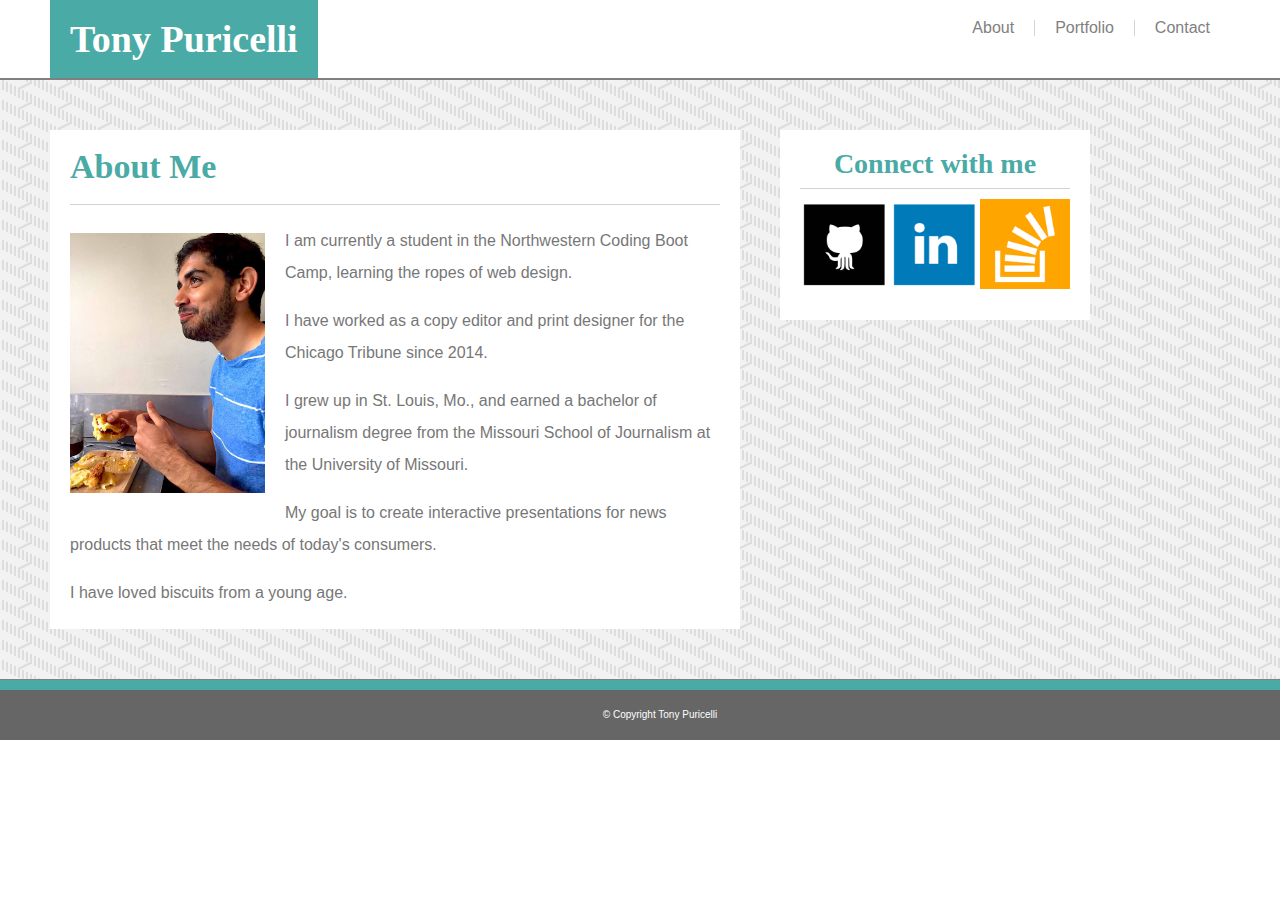
<file: index.html>
<!DOCTYPE html>
<html>
<head>
    <meta charset="utf-8" />
    <meta http-equiv="X-UA-Compatible" content="IE=edge">
    <title>Tony Puricelli</title>
    <meta name="viewport" content="width=device-width, initial-scale=1">
    <link rel="stylesheet" type="text/css" media="screen" href="./assets/css/reset.css" />
    <link rel="stylesheet" type="text/css" media="screen" href="./assets/css/style.css" />
</head>
<body class="global">
    <!-- NAV HERE -->
    <nav class="nav">
        <div>
            <h1 class="h">Tony Puricelli</h1>
        </div>
        <div class="pagelist">
            <a class="pagelink" href="./index.html">About</a>
            <a class="pagelink pagelink-portfolio" href="./portfolio.html">Portfolio</a>
            <a class="pagelink" href="./contact.html">Contact</a>
        </div>
    </nav>

    <!-- Content wrapper -->
    <div class="content">
        <!--Main bar-->
        <div class="foreground mainbar">
            <h2 class="h">About Me</h2>
            <img class="mugshot" src="./assets/images/profile-image.jpg" alt="Tony eats biscuit at Tasty N Sons">
            <p>I am currently a student in the Northwestern Coding Boot Camp, learning the ropes of web design.</p>
            <br >
            <p>I have worked as a copy editor and print designer for the Chicago Tribune since 2014.</p>
            <br >
            <p>I grew up in St. Louis, Mo., and earned a bachelor of journalism degree from the Missouri School of Journalism at the University of Missouri.</p>
            <br >
            <p>My goal is to create interactive presentations for news products that meet the needs of today's consumers.</p>
            <br >
            <p>I have loved biscuits from a young age.</p>
        </div>
        <!--Sidebar-->
        <div class="foreground sidebar">
            <h3 class="h sidebar-h"> Connect with me</h3>
            <div class ="social">
                <div>
                    <img class="thumbnail" src="./assets/images/github.png" alt="Github">
                </div>
                <div>
                    <img class="thumbnail" src="./assets/images/linkedin.png" alt="LinkedIn">
                </div>
                <div>
                    <img class="thumbnail" src="./assets/images/stackoverflow.png" alt="StackOverflow">
                </div>
            </div>
        </div>
    </div>

    <!-- footer -->
    <footer class="footer">
        © Copyright Tony Puricelli
    </footer>

</body>
</html>
</file>
<file: assets/css/style.css>
/* applies to all of body */
.global {
    font-family:'Arial', 'Helvetica Neue', Helvetica, sans-serif;
    color:#777777;
}

/*applies to navigation flex at top of page */
.nav {
    display:flex; 
    justify-content:space-between; 
    width:960px;
}

/* applies to top-right cluster of page links */
.pagelist {
    display:flex;
    position:absolute;
    right:50px;
}

/* applies to individual page links */
.pagelink {
    text-decoration:none;
    color:gray;
    margin:20px 0;
    padding:0 20px;
}

/* specific to Portfolio page link */
.pagelink-portfolio {
    border-left:1px solid lightgray;
    border-right:1px solid lightgray;
}

/* applies to all content between header and footer */
.content {
    display:flex;
    background-image:url("../images/small_steps.png");
    padding:30px;
    border-top:2px solid gray;
    border-bottom:1px solid gray;
    /* attempt to make background image size with screen */
    /* align-items:flex-start;
    height: 100%; */
}

/* applies to main page content */
.mainbar {
    width:650px;
    margin:20px;
}

/* applies to side bar */
.sidebar {
    width:270px;
    height:150px;
    margin:20px;
}

/* applies to container around sidebar */
.social {
    display:flex; 
}

/* applies to sidebar images/links */
.thumbnail {
    width: 90px;
    height: 90px;
    padding-top:10px;
}

/* applies to page footer */
.footer {
    text-align: center;
    background:#666666;
    color:white;
    border-top:10px solid #4aaaa5;
    padding:20px;
    font-size:10px;
    width:100%;
    /* position:absolute;
    bottom:0; */
}

/* applies to all head tags */
.h {
    font-family: 'Georgia', Times, Times New Roman, serif;
    font-weight:bold;
    color:#4aaaa5;
    font-size:34px;
}

h1 {
    background:#4aaaa5;
    color:white!important;
    font-size:38px!important;
    padding:20px;
    font-size:20px;
    margin-left:50px;
}

h2 {
    margin-bottom:20px;
    border-bottom:1px solid lightgray;
    padding-bottom:20px;
}

/* applies to sidebar's head tag only */
.sidebar-h {
    font-size:28px;
    border-bottom:1px solid lightgray;
    padding-bottom:10px;
    text-align:center;
}

/* applies to main divs with content to display on page */
.foreground {
    background:white;
    padding:20px;
}

/* applies to About Me image */
.mugshot {
    float:left;
    width:30%;
    margin-right:20px;
    margin-bottom:20px;
    margin-top:8px;
}

p {
    line-height:2;
}

/* styles boxes/links on portfolio page main bar */
.portfolio {
    display: flex;
    flex-wrap: wrap;
}

.box {
    width:280px;
    height:280px;
    overflow:hidden;
    display:flex;
    position:relative;
    margin:20px;
}

.box img {
    height:100%;
    position:relative;
    z-index:0;
}

.label {
    position:absolute;
    z-index:1;
    width:inherit;
    text-align: center;
    bottom:10px;
    color:white;
    background-color: #4aaaa5;
    padding-top:20px;
    padding-bottom:20px;
}

/* Contact page -- Form entry styles */

/*submit button */
input[type=submit] {
    background-color: #4aaaa5;
    color:white;
    padding:10px 20px;
    margin-top:10px;
}

input[type=submit]:hover {
    background-color: darkslategrey;
}

input[type=submit]:active {
    background-color: black;
}

/* Field headers */
label {
    line-height:2;
}

/* input fields */
input[type=text] {
    width:625px;
    padding: 10px;
    box-sizing:border-box;
}

placeholder {
    color:gray;
}

input[type=textarea] {
    width:625px;
}

.message {
    border:1px solid lightgray;
}
</file>
